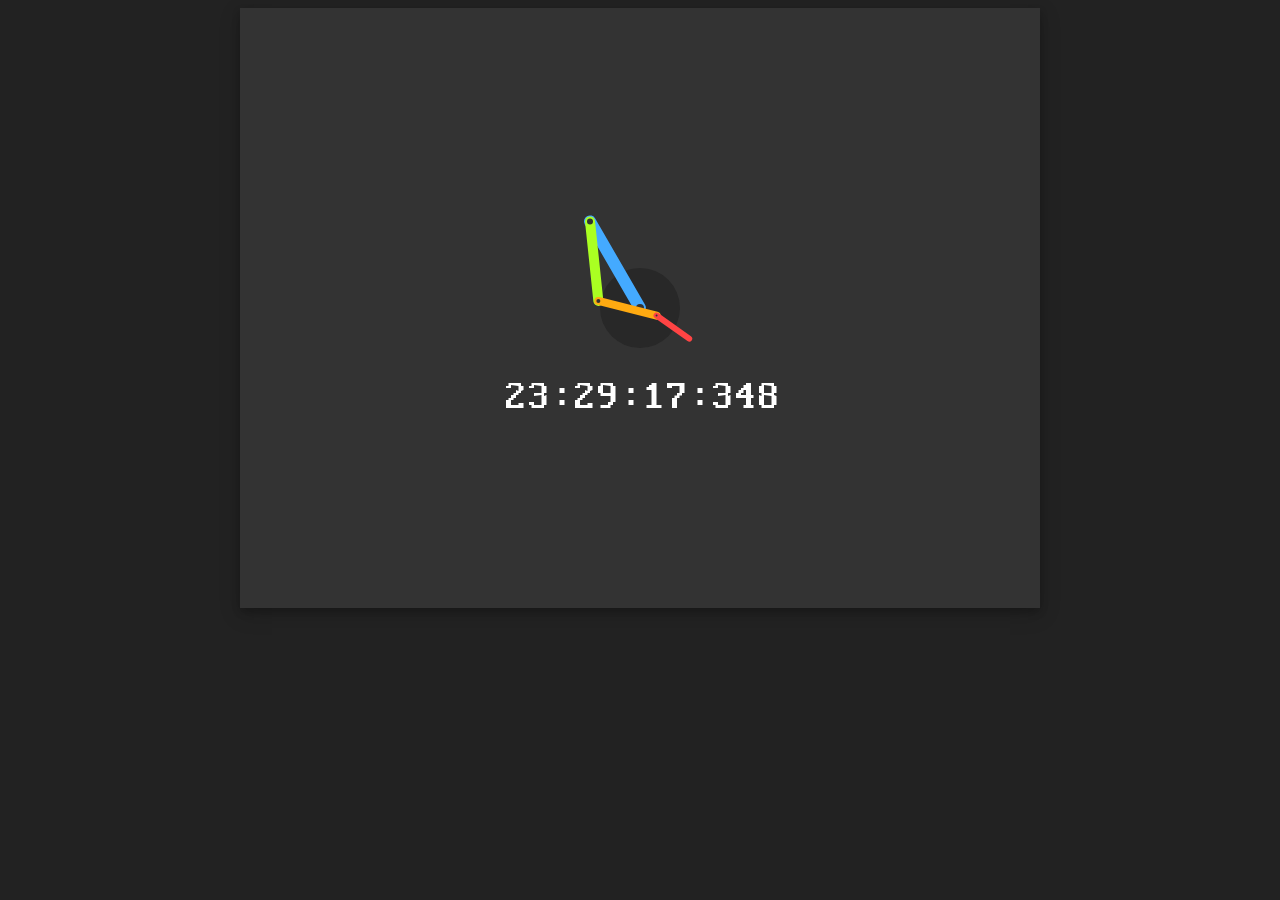
<file: index.html>
<!DOCTYPE html>
<html>

	<head>
		<meta charset="UTF-8"/>
		<link rel="stylesheet" href="style.css">
		<title>JSClock</title>
	</head>

	<body>
		<canvas id="canvas" width=800px height=600px></canvas>
	</body>

</html>

<script type="text/javascript" src="script.js"></script>
</file>
<file: style.css>
@font-face{
	font-family: Windows;
	src: url("fonts/Windows.ttf");
}

html{
	font-family: Windows;
	color: black;
	background-color: #222;
	text-align: center;
}

#canvas{
	background-color: #333;
	box-shadow: 0 4px 8px 0 rgba(0, 0, 0, 0.2), 0 6px 20px 0 rgba(0, 0, 0, 0.19);
}
</file>
